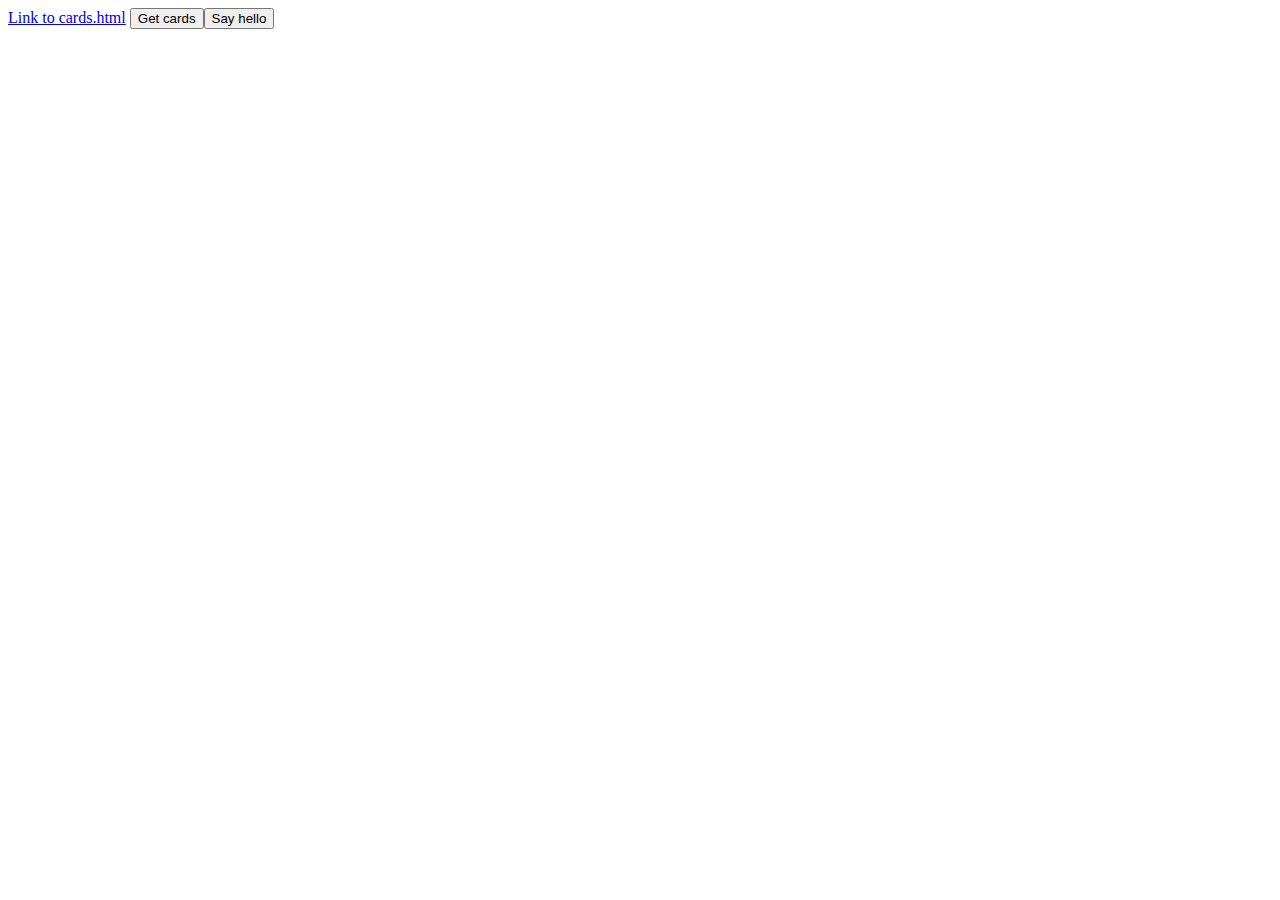
<file: index.html>
<!DOCTYPE html>
<html lang="en">
<head>
    <meta charset="UTF-8">
    <meta name="viewport" content="width=device-width, initial-scale=1.0">
    
    <script src="./script.js"> </script>
    <link href="./style.css" rel="stylesheet" type="text/css" />
    <title>Pages within pages</title>
</head>
<body>
    <a href="./cards.html">Link to cards.html</a>
</body>
</html>
</file>
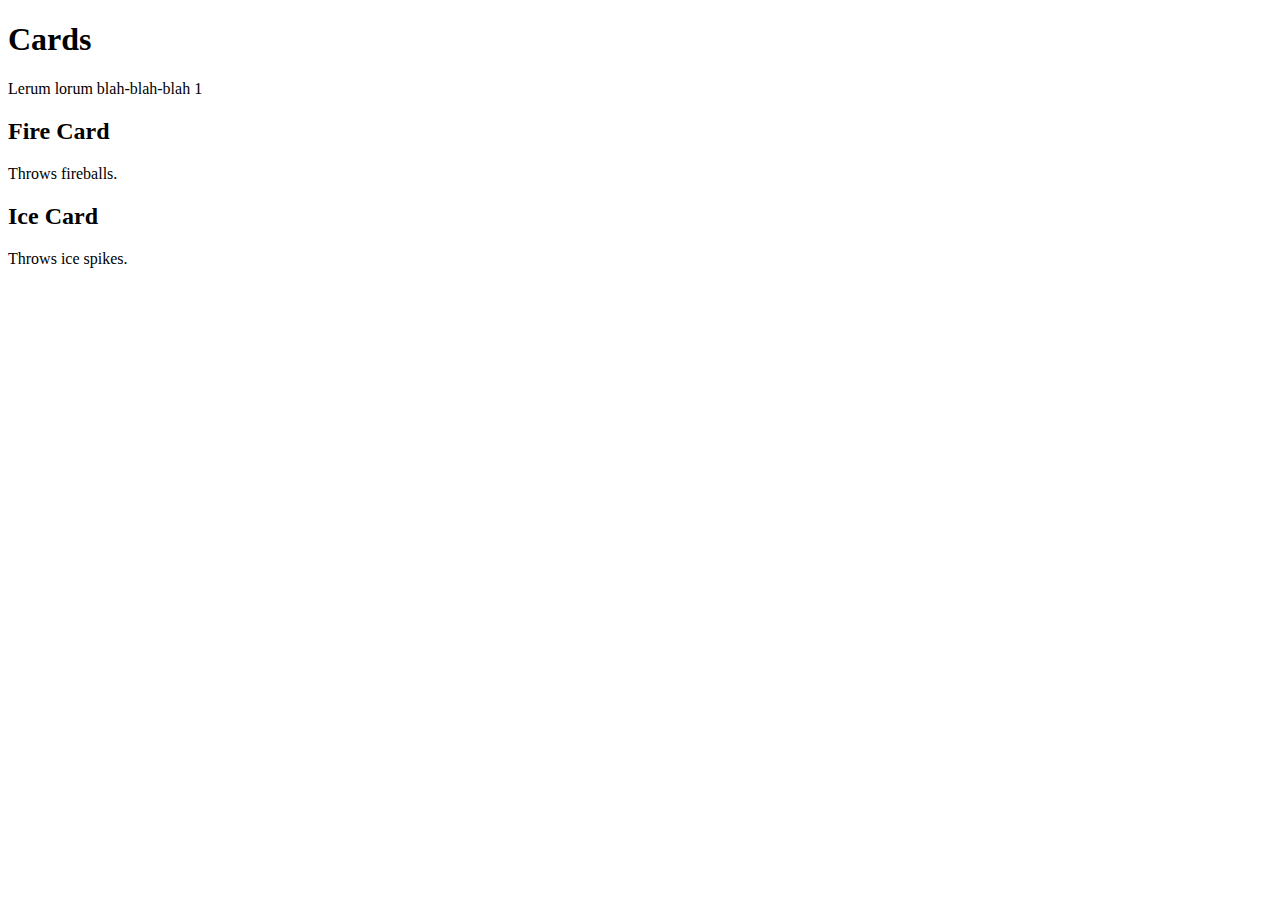
<file: cards.html>
<!DOCTYPE html>
<html lang="en">
<head>
    <meta charset="UTF-8">
    <meta name="viewport" content="width=device-width, initial-scale=1.0">
    <title>Cards</title>
    <script src="./cards.js"> </script>
</head>
<body>
    <h1>Cards</h1>
    <p>Lerum lorum blah-blah-blah 1</p>
    <div class="card">
        <h2>Fire Card</h2>
        <p>Throws fireballs.</p>
    </div>
    <div class="card">
        <h2>Ice Card</h2>
        <p>Throws ice spikes.</p>
    </div>
</body>
</html>
</file>
<file: style.css>
.card {
    background-color: tan;
    border: 2px solid sienna;
    border-radius: 1rem;
}
</file>
